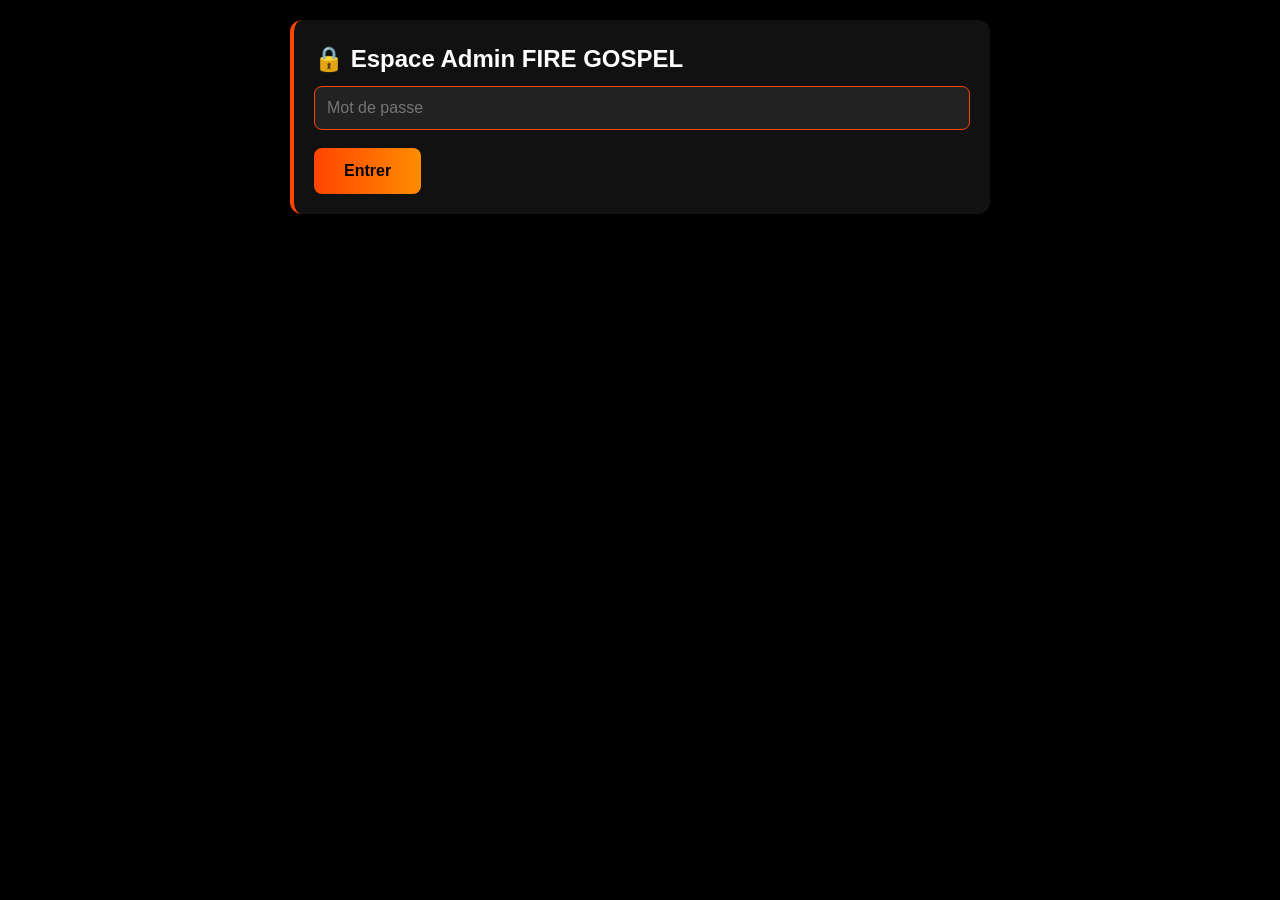
<file: admin.html>
<!DOCTYPE html>
<html lang="fr">
<head>
<meta charset="UTF-8">
<title>Admin FIRE GOSPEL</title>
<link rel="stylesheet" href="style.css">
</head>
<body>
<div class="card" style="max-width:700px;margin:20px auto">
<h2>🔒 Espace Admin FIRE GOSPEL</h2>
<div id="loginBox">
  <input id="pass" type="password" placeholder="Mot de passe">
  <button onclick="login()" class="btn">Entrer</button>
</div>

<div id="adminPanel" style="display:none">
  <h3>1. Modifier Accueil</h3>
  <input id="titreAccueil" placeholder="Titre Accueil">
  <textarea id="texteAccueil" rows="3" placeholder="Texte Accueil"></textarea>

  <h3>2. Ajouter une Actualité</h3>
  <input id="titreActu" placeholder="Titre de la news">
  <textarea id="texteActu" rows="3" placeholder="Description"></textarea>
  <button onclick="ajouterActu()" class="btn">Publier Actu</button>

  <h3>3. Modifier Soutien</h3>
  <input id="numeroSoutien">
  <textarea id="texteSoutien" rows="2"></textarea>
  
  <h3>4. Voir les Inscriptions</h3>
  <button onclick="voirInscrits()" class="btn">Afficher Inscriptions</button>
  <div id="listeInscrits"></div>

  <button onclick="sauvegarder()" class="btn btn-green" style="margin-top:20px">SAUVEGARDER TOUT</button>
</div>
</div>
<script src="script.js"></script>
</body>
</html>
</file>
<file: style.css>
:root{
  --orange: #ff4500;
  --orange-clair: #ff8c00;
  --noir: #000;
  --gris: #111;
}

*{margin:0;padding:0;box-sizing:border-box;font-family:'Segoe UI',Arial}
body{background:var(--noir);color:#fff;line-height:1.6}

header{background:linear-gradient(135deg,var(--orange),var(--orange-clair));padding:15px 20px}
.header-content{display:flex;align-items:center;gap:15px;max-width:1200px;margin:auto}
#logo{width:70px;height:70px;border-radius:50%;border:3px solid #fff;object-fit:cover}
header h1{font-size:22px} header p{font-size:14px}

nav{display:flex;flex-wrap:wrap;justify-content:center;gap:5px;background:var(--gris);padding:10px;position:sticky;top:0;z-index:10}
nav button{background:none;color:var(--orange-clair);border:none;padding:10px 15px;font-weight:bold;cursor:pointer;border-radius:8px}
nav button:hover{background:#222}

.container{max-width:1200px;margin:auto;padding:20px}
.page{display:none}
.active{display:block}
.hero{text-align:center;padding:30px 10px}
.hero h2{font-size:28px;color:var(--orange-clair);margin-bottom:10px}

.card{background:var(--gris);padding:20px;border-radius:12px;border-left:4px solid var(--orange);margin:15px 0}
.center{text-align:center}
.grid{display:grid;gap:15px}

input,textarea{width:100%;padding:12px;margin:8px 0;background:#222;color:#fff;border:1px solid var(--orange);border-radius:8px;font-size:16px}
.btn{background:linear-gradient(90deg,var(--orange),var(--orange-clair));color:#000;padding:14px;border:none;width:100%;border-radius:8px;font-weight:bold;font-size:16px;cursor:pointer;margin-top:10px}
.btn-group{display:flex;gap:10px}
.btn-yt{background:#FF0000;color:#fff}
.btn-green{background:#25D366;color:#fff}

.video-container{position:relative;padding-bottom:56.25%;height:0;overflow:hidden;margin-top:15px;border-radius:10px}
.video-container iframe{position:absolute;top:0;left:0;width:100%;height:100%}

footer{text-align:center;padding:20px;background:var(--gris);margin-top:30px;font-size:14px}

/* RESPONSIVE PC */
@media(min-width:768px){
  .header-content{gap:25px}
  #logo{width:90px;height:90px}
  header h1{font-size:32px}
  .grid{grid-template-columns:repeat(2,1fr)}
  .form-grid{display:grid;grid-template-columns:1fr 1fr;gap:15px}
  .form-grid textarea, .form-grid button{grid-column:span 2}
  .btn-group{justify-content:center}
  .btn{width:auto;padding:14px 30px}
}

/* RESPONSIVE TEL */
@media(max-width:767px){
  nav{overflow-x:auto;justify-content:flex-start}
  .btn-group{flex-direction:column}
}
</file>
